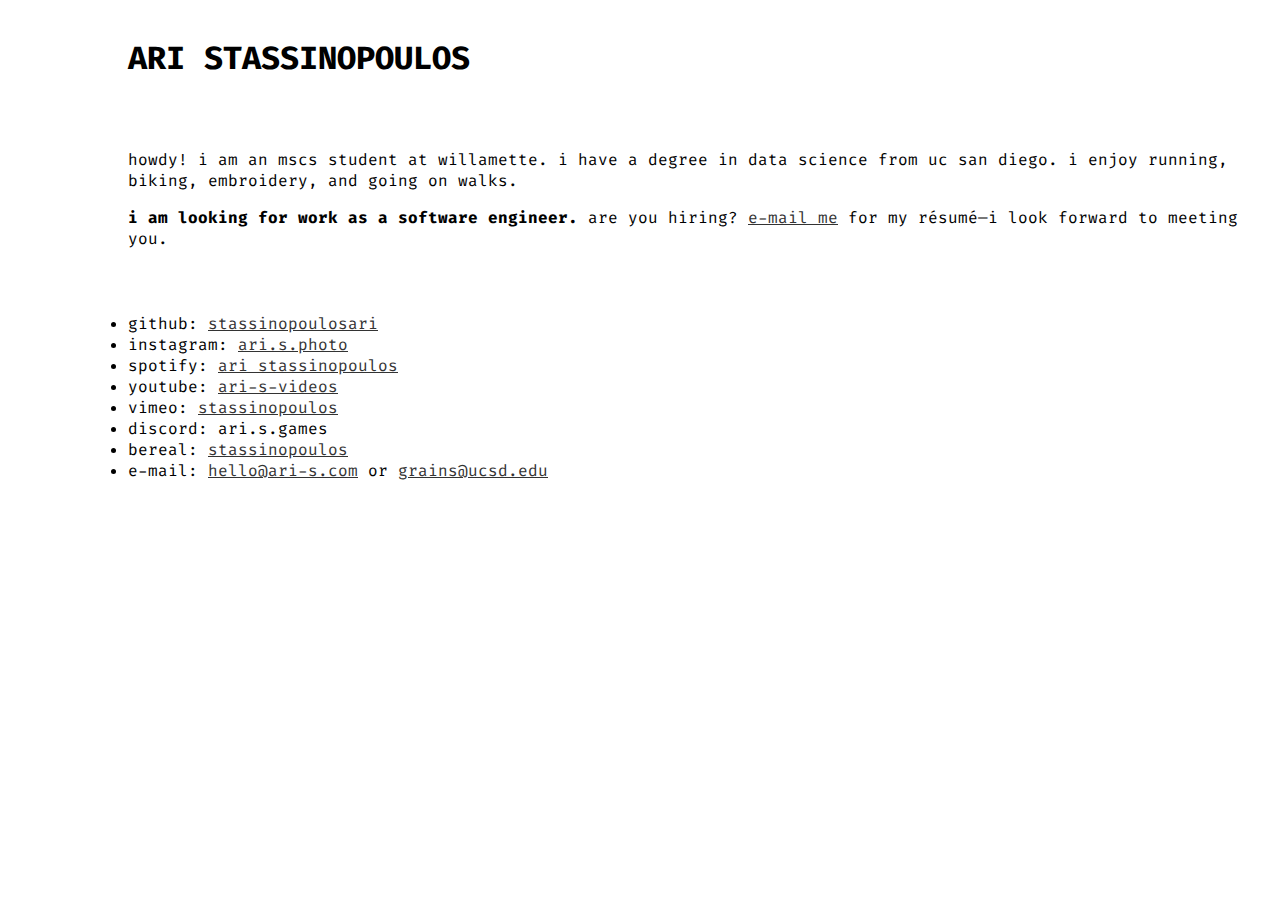
<file: index.html>
<!doctype html>
<html lang="en">
    <head>
        <meta charset="UTF-8" />
        <meta name="viewport" content="width=device-width, initial-scale=1.0" />
        <title>Ari Stassinopoulos</title>
        <style>
            @import url("https://fonts.googleapis.com/css2?family=Fira+Code:wght@400;700&family=Open+Sans:wght@400;700&display=swap");
            body {
                position: absolute;
                top: 0;
                left: 0;
                right: 0;
                bottom: 0;
                margin: 0;
                padding: 0;
                font-family: "Fira Code", monospace;
            }
            section {
                padding: 1em;
                padding-left: 10%;
                margin: 0;
            }
            a {
                color: #333;
            }
            a:hover {
                color: #666;
            }
            ul {
                padding-left: 0;
            }
            li {
                transition: background-color 1s;
            }
            li.highlight {
                background-color: yellow;
                transition: 0s;
            }
        </style>
        <link
            rel="apple-touch-icon"
            sizes="180x180"
            href="./favicon/apple-touch-icon.png"
        />
        <link
            rel="icon"
            type="image/png"
            sizes="32x32"
            href="./favicon/favicon-32x32.png"
        />
        <link
            rel="icon"
            type="image/png"
            sizes="16x16"
            href="./favicon/favicon-16x16.png"
        />
        <link rel="manifest" href="./favicon/site.webmanifest" />
    </head>

    <body>
        <section id="home-header">
            <h1 id="home-title">
                <span id="home-firstname"> ARI </span>
                <span id="home-lastname"> STASSINOPOULOS </span>
            </h1>
        </section>
        <section id="home-about">
            <p>
                howdy! i am an mscs student at willamette. i have a degree in
                data science from uc san diego. i enjoy running, biking,
                embroidery, and going on walks.
            </p>
            <p>
                <b>i am looking for work as a software engineer.</b> are you
                hiring?
                <a id="highlight-email" href="mailto:hello@ari-s.com"
                    >e-mail me</a
                >
                for my résumé—i look forward to meeting you.
            </p>
        </section>
        <section id="home-links">
            <ul>
                <li>
                    github:
                    <a href="https://github.com/stassinopoulosari"
                        >stassinopoulosari</a
                    >
                </li>
                <li>
                    instagram:
                    <a href="https://instagram.com/ari.s.photo">ari.s.photo</a>
                </li>
                <li>
                    spotify:
                    <a href="https://open.spotify.com/user/qsysmine"
                        >ari stassinopoulos</a
                    >
                </li>
                <li>
                    youtube:
                    <a href="https://www.youtube.com/@ari-s-video"
                        >ari-s-videos</a
                    >
                </li>
                <li>
                    vimeo:
                    <a href="https://vimeo.com/stassinopoulos"
                        >stassinopoulos</a
                    >
                </li>
                <li>discord: ari.s.games</li>
                <li>
                    bereal:
                    <a href="https://bere.al/stassinopoulos">stassinopoulos</a>
                </li>
                <li id="email">
                    <noscript
                        >e-mail:
                        <a href="mailto:hello@ari-s.com">hello@ari-s.com</a> or
                        <a href="mailto:apstassinopoulos@willamette.edu"
                            >apstassinopoulos@willamette.edu</a
                        ></noscript
                    >
                    <script>
                        (() => {
                            const emails = [
                                    "aristotle@ucsd.edu",
                                    "astassin@ucsd.edu",
                                    "astassinopoulos@ucsd.edu",
                                    "beanie@ucsd.edu",
                                    "beef@ucsd.edu",
                                    "cabbage@ucsd.edu",
                                    "grains@ucsd.edu",
                                    "stassinopoulos@ucsd.edu",
                                    "tacos@ucsd.edu",
                                    "waffles@ucsd.edu",
                                    "ari.stassinopoulos@mail.mcgill.ca",
                                    "apstassinopoulos@willamette.edu",
                                ],
                                index = Math.floor(
                                    Math.random() * emails.length,
                                );
                            document.write(
                                'e-mail: <a href="mailto:hello@ari-s.com">hello@ari-s.com</a> or <a href="mailto:' +
                                    emails[index] +
                                    '" id="dynamicemail">' +
                                    emails[index] +
                                    "</a>",
                            );
                            highlightEmail = () => {
                                document
                                    .querySelector("#email")
                                    .classList.add("highlight");
                                setTimeout(
                                    () =>
                                        document
                                            .querySelector("#email")
                                            .classList.remove("highlight"),
                                    1000,
                                );
                                return false;
                            };
                            document.querySelector("#highlight-email").onclick =
                                highlightEmail;
                        })();
                    </script>
                </li>
            </ul>
        </section>
    </body>
</html>
</file>
